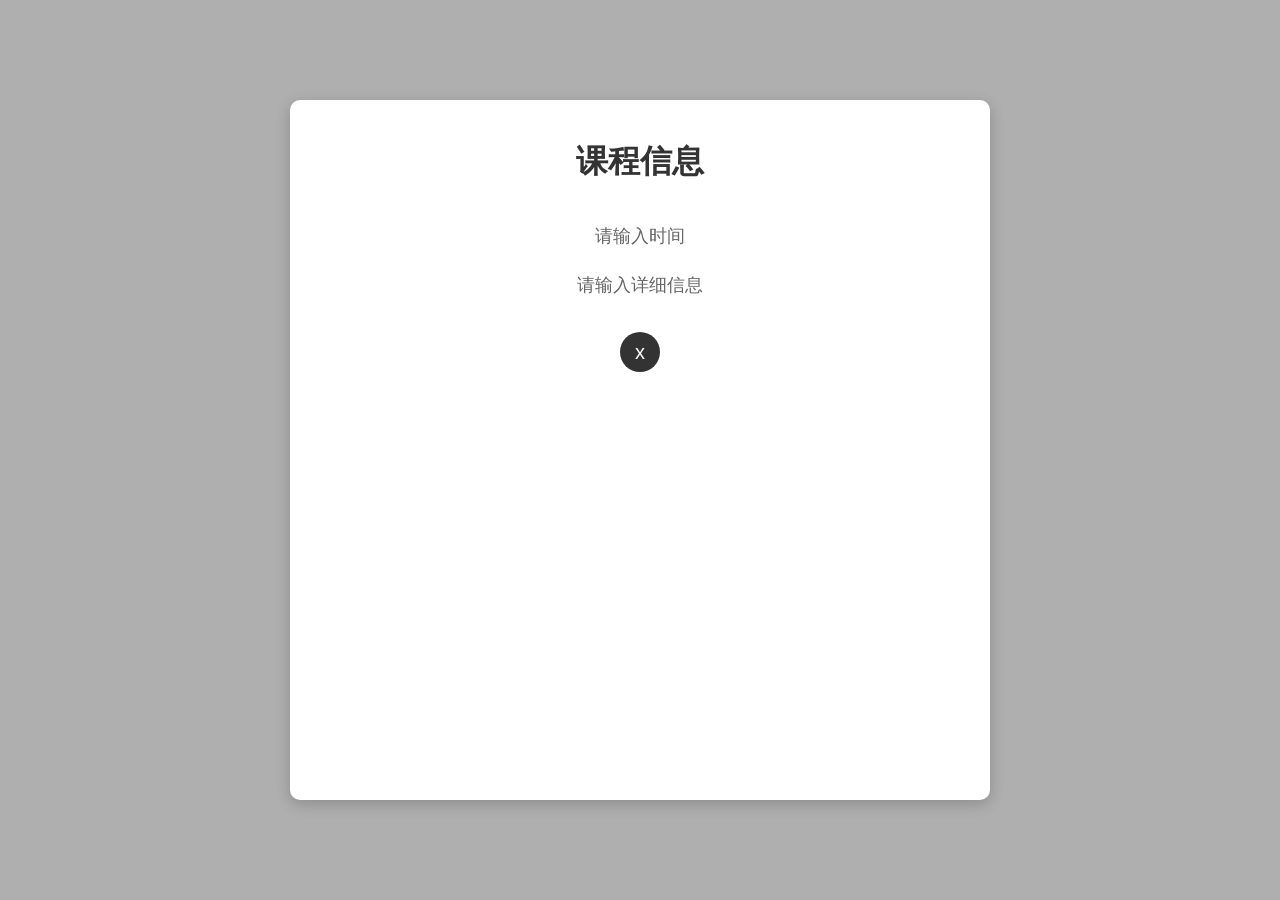
<file: .idea/day01-dom/index.html>
<!DOCTYPE html>
<html lang="en">
<head>
    <meta charset="UTF-8">
    <title>day01</title>
    <link rel="stylesheet" href="style.css">
</head>
<body>
    <div class="box">
        <h1>课程信息</h1>
        <div class="time">
            <input type="text" id="time_input" placeholder="输入课程时间">
            <span id="time_span">请输入时间</span>
        </div>
        <div class="information">
            <input type="text" id="information_input" placeholder="输入课程详细信息">
            <span id="information_span">请输入详细信息</span>
        </div>
        <button id="btn">x</button>
    </div>
<script src="main.js"></script>
</body>
</html>
</file>
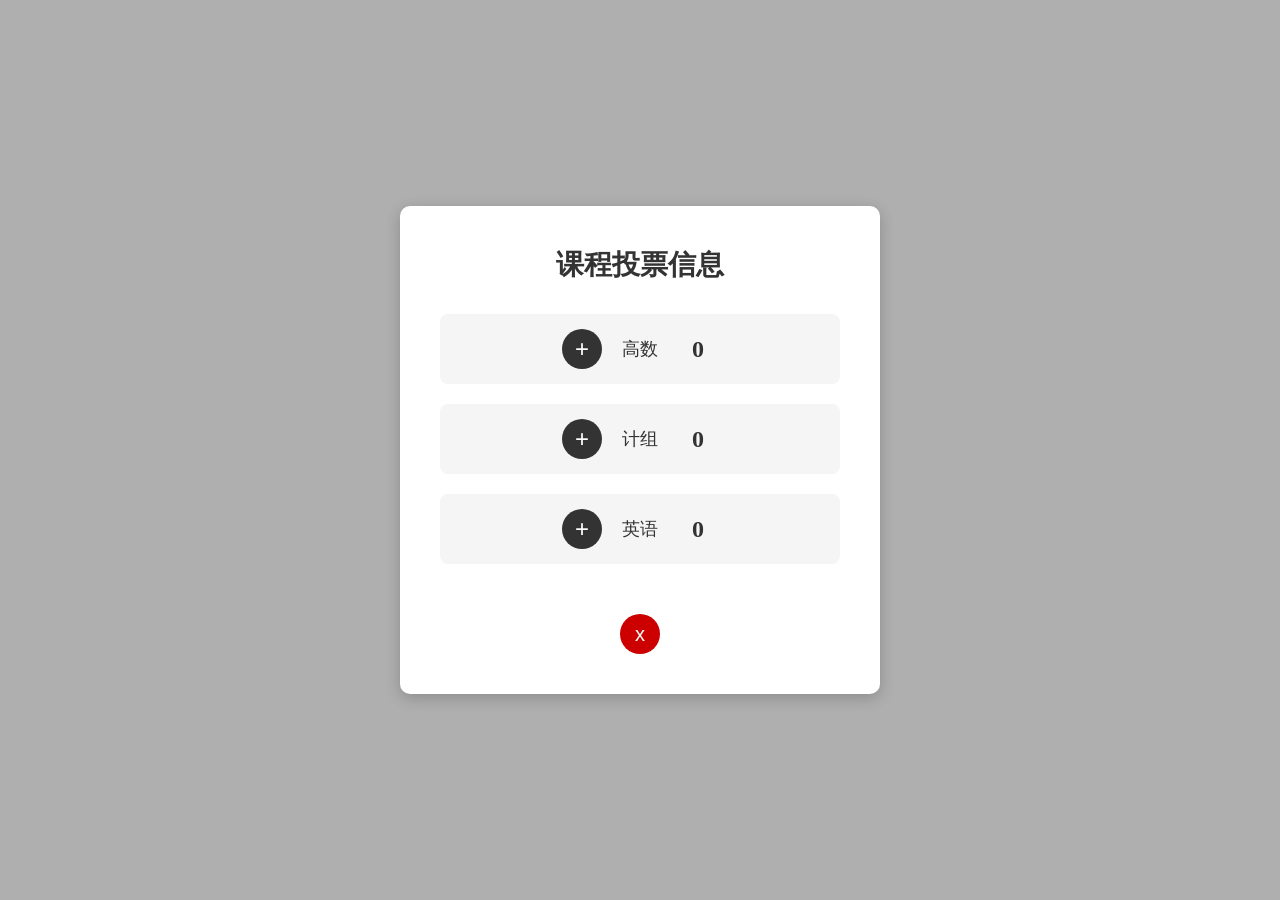
<file: .idea/day02-event/index.html>
<!DOCTYPE html>
<html lang="en">
<head>
    <meta charset="UTF-8">
    <title>day02</title>
    <link rel="stylesheet" href="style.css">
</head>
<body>
    <div class="box">
        <h1>课程投票信息</h1>
        <div class="class1">
            <button id="btn1">+</button>
            <span id="math">高数</span>
            <span id="math_num">0</span>
        </div>
        <div class="class2">
            <button id="btn2">+</button>
            <span id="computer">计组</span>
            <span id="computer_num">0</span>
        </div>
        <div class="class3">
            <button id="btn3">+</button>
            <span id="english">英语</span>
            <span id="english_num">0</span>
        </div>
        <button id="btn">x</button>
    </div>
<script src="main.js"></script>
</body>
</html>
</file>
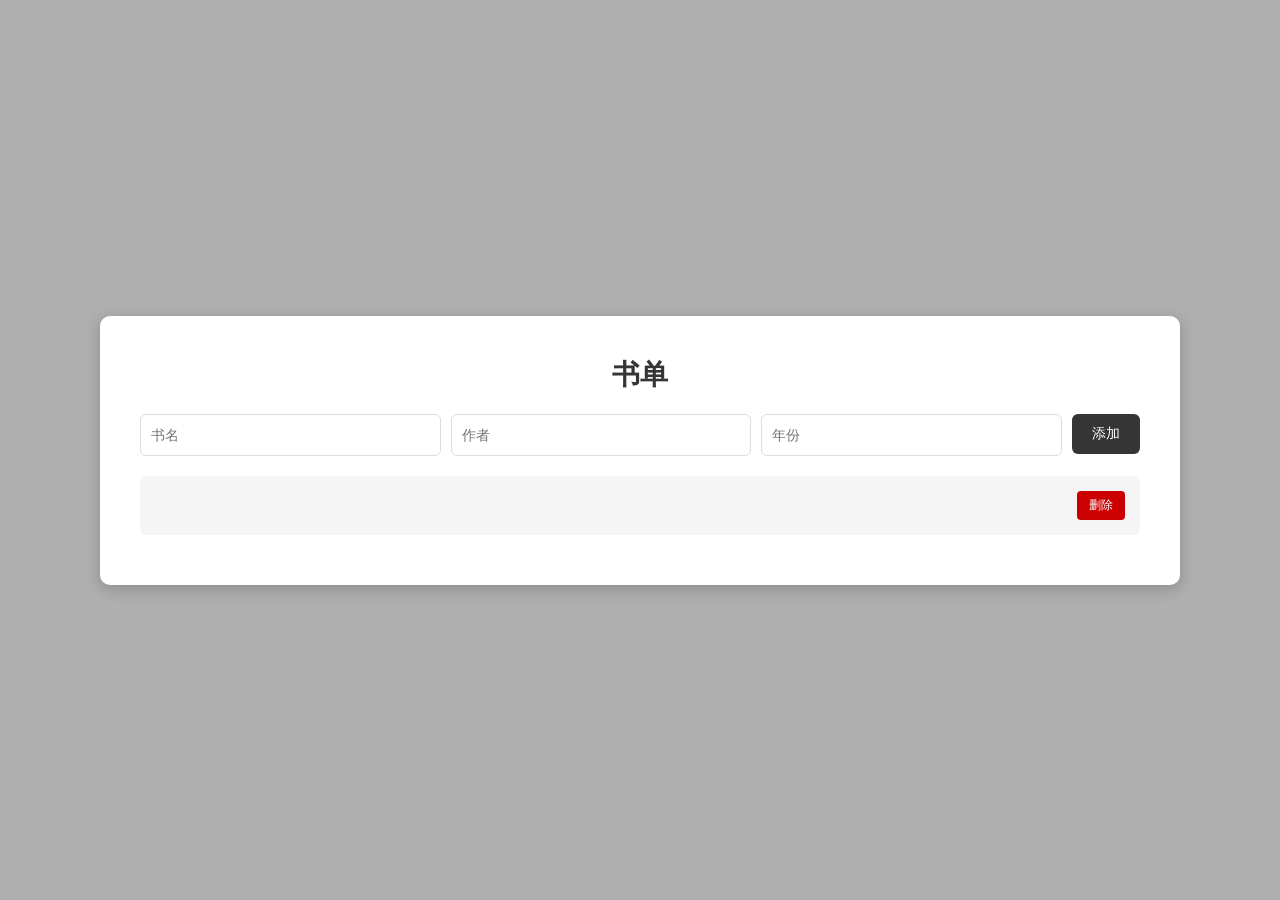
<file: .idea/day03-list/index.html>
<!DOCTYPE html>
<html lang="zh-CN">
<head>
    <meta charset="UTF-8">
    <title>day03</title>
    <link rel="stylesheet" href="style.css">
</head>
<body>
    <div class="box">
        <h1>书单</h1>
        <div class="input">
            <input type="text" id="title" placeholder="书名">
            <input type="text" id="author" placeholder="作者">
            <input type="number" id="year" placeholder="年份">
            <button id="btn">添加</button>
        </div>
        <ul id="list"></ul>
    </div>
<script src="main.js"></script>
</body>
</html>
</file>
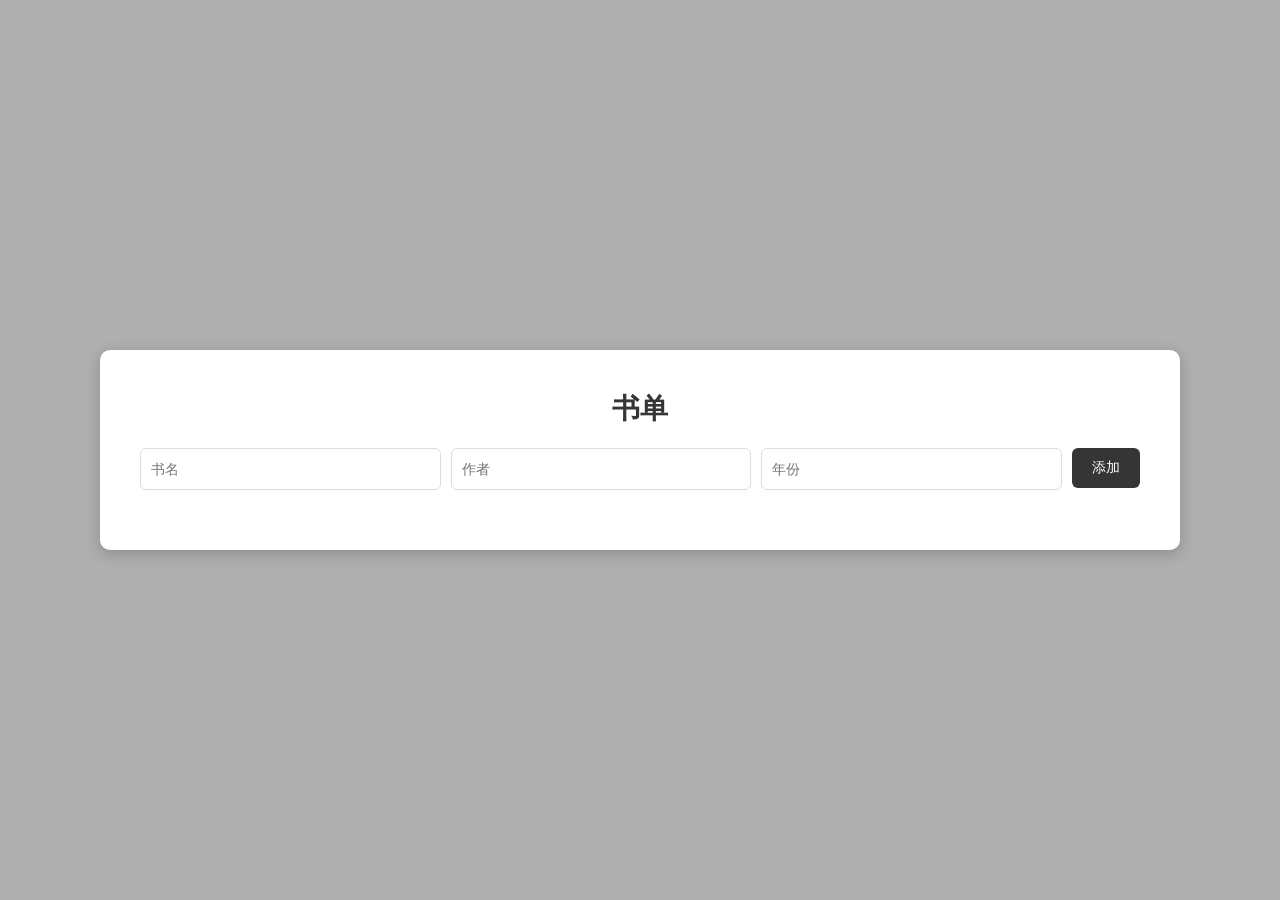
<file: .idea/day04-change/index.html>
<!DOCTYPE html>
<html lang="微软雅黑">
<head>
    <meta charset="UTF-8">
    <title>day04</title>
    <link rel="stylesheet" href="style.css">
</head>
<body>
<div class="box">
    <h1>书单</h1>
    <div class="input">
        <input type="text" id="title" placeholder="书名">
        <input type="text" id="author" placeholder="作者">
        <input type="number" id="year" placeholder="年份">
        <button id="btn">添加</button>
    </div>
    <ul id="list"></ul>
</div>
<script src="main.js"></script>
</body>
</html>
</file>
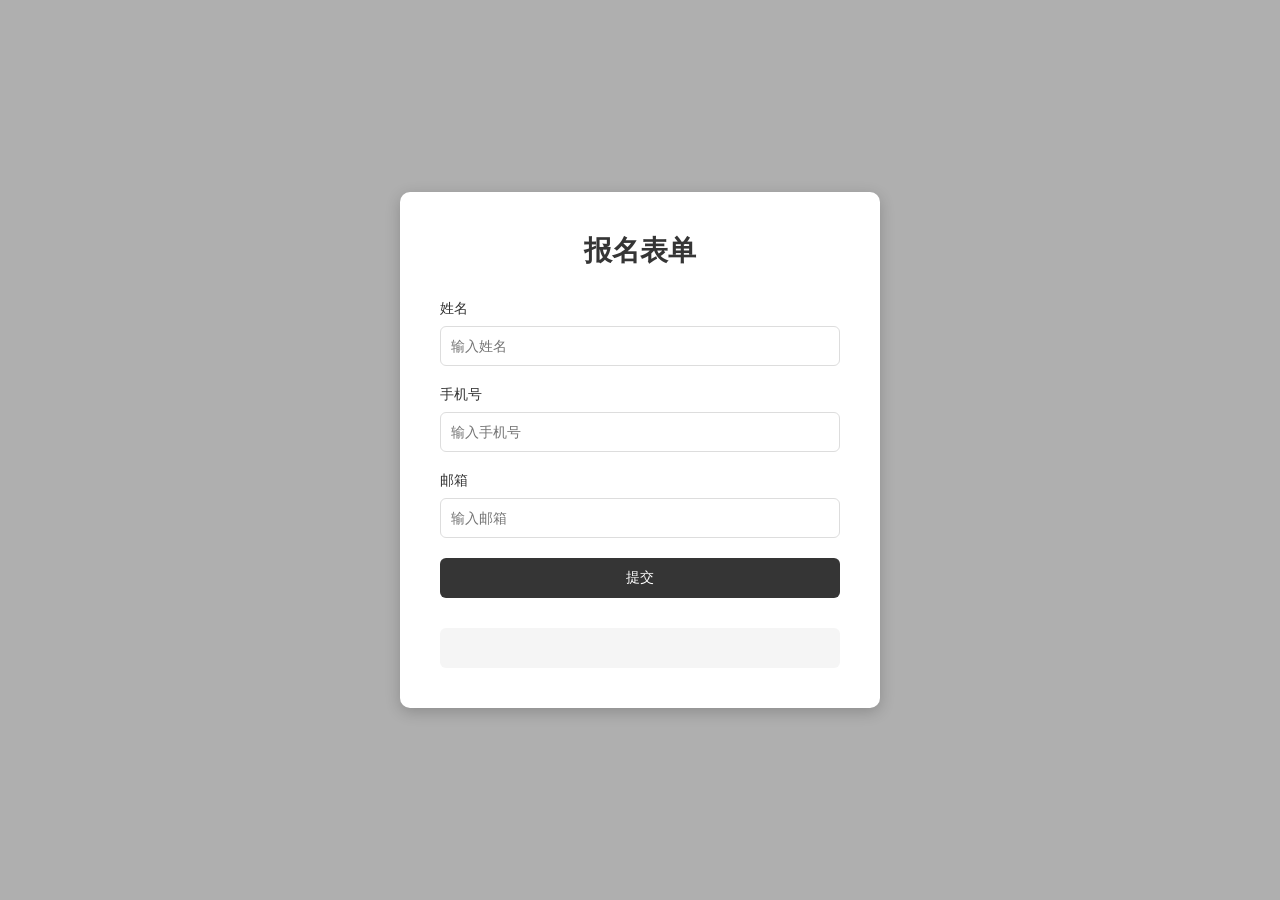
<file: .idea/day05-form/index.html>
<!DOCTYPE html>
<html lang="微软雅黑">
<head>
    <meta charset="UTF-8">
    <title>day05</title>
    <link rel="stylesheet" href="style.css">
</head>
<body>
    <div class="box">
        <h1>报名表单</h1>
        <form id="form">
            <div class="form-item">
                <label>姓名</label>
                <input type="text" id="name" placeholder="输入姓名">
                <span class="error" id="name_error"></span>
            </div>
            <div class="form-item">
                <label>手机号</label>
                <input type="text" id="phone" placeholder="输入手机号">
                <span class="error" id="phone_error"></span>
            </div>
            <div class="form-item">
                <label>邮箱</label>
                <input type="text" id="email" placeholder="输入邮箱">
                <span class="error" id="email_error"></span>
            </div>
            <button type="submit">提交</button>
        </form>
        <div id="result"></div>
    </div>
    <script src="main.js"></script>
</body>
</html>
</file>
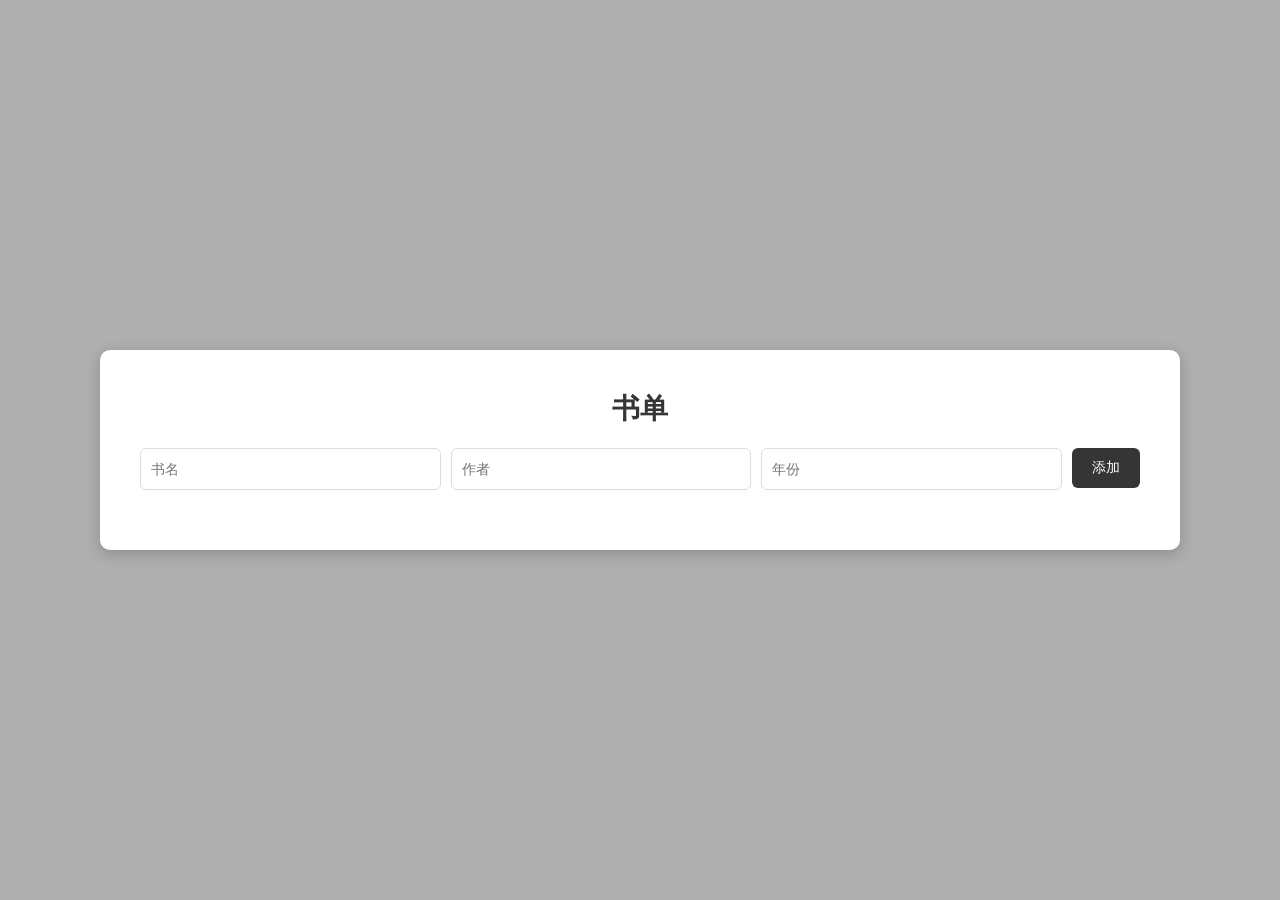
<file: .idea/day06-localstorage/index.html>
<!DOCTYPE html>
<html lang="微软雅黑">
<head>
    <meta charset="UTF-8">
    <title>day06</title>
    <link rel="stylesheet" href="style.css">
</head>
<body>
    <div class="box">
        <h1>书单</h1>
        <div class="input">
            <input type="text" id="title" placeholder="书名">
            <input type="text" id="author" placeholder="作者">
            <input type="number" id="year" placeholder="年份">
            <button id="btn">添加</button>
        </div>
        <ul id="list"></ul>
    </div>
<script src="main.js"></script>
</body>
</html>
</file>
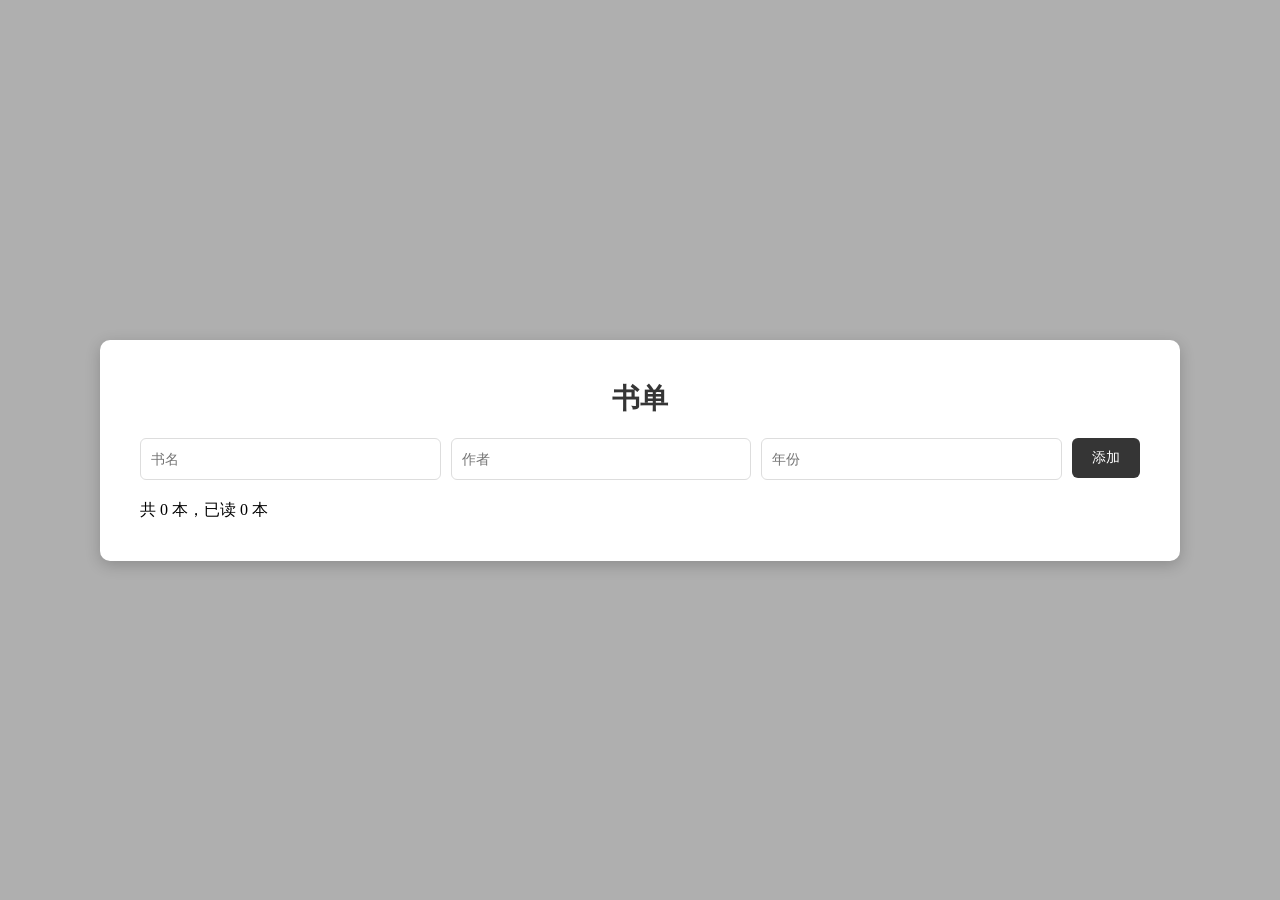
<file: .idea/day07-sum/index.html>
<!DOCTYPE html>
<html lang="微软雅黑">
<head>
    <meta charset="UTF-8">
    <title>day07</title>
    <link rel="stylesheet" href="style.css">
</head>
<body>
<div class="box">
    <h1>书单</h1>
    <div class="input">
        <input type="text" id="title" placeholder="书名">
        <input type="text" id="author" placeholder="作者">
        <input type="number" id="year" placeholder="年份">
        <button id="btn">添加</button>
    </div>
    <ul id="list"></ul>
    <span id="sum"></span>
</div>
<script src="main.js"></script>
</body>
</html>
</file>
<file: .idea/day01-dom/style.css>
body {
    width: 100%;
    height: 100vh;
    display: flex;
    justify-content: center;
    align-items: center;
    background-color: #afafaf;
    margin: 0;
}

.box {
    position: relative;
    width: 700px;
    height: 700px;
    text-align: center;
    background-color: #fff;
    padding: 40px;
    border-radius: 10px;
    box-shadow: 0 4px 15px rgba(0, 0, 0, 0.2);
    box-sizing: border-box;
}

h1 {
    font-size: 32px;
    color: #333;
    margin: 0 0 30px 0;
}

.time, .information {
    margin: 15px 0;
    display: flex;
    flex-direction: column;
    align-items: center;
}

#time_input, #information_input {
    width: 280px;
    height: 50px;
    border: none;
    border-radius: 8px;
    background-color: #e8e8e8;
    text-align: center;
    font-size: 16px;
    display: none;
    outline: none;
    transition: background-color 0.3s;
}

#time_input.show, #information_input.show {
    background-color: #fff;
    border: 2px solid #555;
    display: block;
}

#time_span, #information_span {
    display: block;
    color: #666;
    font-size: 18px;
    margin-top: 10px;
}

#btn {
    width: 40px;
    height: 40px;
    border-radius: 50%;
    border: none;
    background-color: #333;
    color: #fff;
    font-size: 20px;
    cursor: pointer;
    margin-top: 20px;
    transition: background-color 0.3s;
}

#btn:hover {
    background-color: #555;
}
</file>
<file: .idea/day02-event/style.css>
body {
    width: 100%;
    height: 100vh;
    display: flex;
    justify-content: center;
    align-items: center;
    background-color: #afafaf;
    margin: 0;
}

.box {
    width: 400px;
    text-align: center;
    background-color: #fff;
    padding: 40px;
    border-radius: 10px;
    box-shadow: 0 4px 15px rgba(0, 0, 0, 0.2);
}

h1 {
    font-size: 28px;
    color: #333;
    margin: 0 0 30px 0;
}

.class1, .class2, .class3 {
    display: flex;
    align-items: center;
    justify-content: center;
    margin: 20px 0;
    padding: 15px;
    background-color: #f5f5f5;
    border-radius: 8px;
}

.class1 span, .class2 span, .class3 span {
    font-size: 18px;
    color: #333;
}

#btn1, #btn2, #btn3 {
    width: 40px;
    height: 40px;
    border-radius: 50%;
    border: none;
    background-color: #333;
    color: #fff;
    font-size: 24px;
    cursor: pointer;
    margin-right: 20px;
    transition: background-color 0.3s;
}

#btn1:hover, #btn2:hover, #btn3:hover {
    background-color: #555;
}

#math_num, #computer_num, #english_num {
    margin-left: 20px;
    font-size: 24px;
    font-weight: bold;
    color: #333;
    min-width: 40px;
}

#btn {
    width: 40px;
    height: 40px;
    border-radius: 50%;
    border: none;
    background-color: #c00;
    color: #fff;
    font-size: 20px;
    cursor: pointer;
    margin-top: 30px;
    transition: background-color 0.3s;
}

#btn:hover {
    background-color: #a00;
}
</file>
<file: .idea/day03-list/style.css>
body {
    width: 100%;
    height: 100vh;
    display: flex;
    justify-content: center;
    align-items: center;
    background-color: #afafaf;
    margin: 0;
}

.box {
    width: 1000px;
    background-color: #fff;
    padding: 40px;
    border-radius: 10px;
    box-shadow: 0 4px 15px rgba(0, 0, 0, 0.2);
}

h1 {
    font-size: 28px;
    color: #353535;
    margin: 0 0 20px 0;
    text-align: center;
}

.input {
    display: flex;
    gap: 10px;
    margin-bottom: 20px;
}

input {
    flex: 1;
    height: 40px;
    border: 1px solid #ddd;
    border-radius: 6px;
    padding: 0 10px;
    font-size: 14px;
}

#btn {
    padding: 0 20px;
    height: 40px;
    border: none;
    border-radius: 6px;
    background-color: #353535;
    color: #fff;
    cursor: pointer;
    font-size: 14px;
}

ul {
    list-style: none;
    padding: 0;
    margin: 0;
}

li {
    display: flex;
    align-items: center;
    padding: 15px;
    background-color: #f5f5f5;
    border-radius: 6px;
    margin-bottom: 10px;
}

li span {
    flex: 1;
    font-size: 14px;
}

.del_btn {
    padding: 6px 12px;
    border: none;
    border-radius: 4px;
    background-color: #c00;
    color: #fff;
    cursor: pointer;
    font-size: 12px;
}
</file>
<file: .idea/day04-change/style.css>
body {
    width: 100%;
    height: 100vh;
    display: flex;
    justify-content: center;
    align-items: center;
    background-color: #afafaf;
    margin: 0;
}

.box {
    width: 1000px;
    background-color: #fff;
    padding: 40px;
    border-radius: 10px;
    box-shadow: 0 4px 15px rgba(0, 0, 0, 0.2);
}

h1 {
    font-size: 28px;
    color: #353535;
    margin: 0 0 20px 0;
    text-align: center;
}

.input {
    display: flex;
    gap: 10px;
    margin-bottom: 20px;
}

input {
    flex: 1;
    height: 40px;
    border: 1px solid #ddd;
    border-radius: 6px;
    padding: 0 10px;
    font-size: 14px;
}

#btn {
    padding: 0 20px;
    height: 40px;
    border: none;
    border-radius: 6px;
    background-color: #353535;
    color: #fff;
    cursor: pointer;
    font-size: 14px;
}

ul {
    list-style: none;
    padding: 0;
    margin: 0;
}

li {
    display: flex;
    align-items: center;
    padding: 15px;
    background-color: #f5f5f5;
    border-radius: 6px;
    margin-bottom: 10px;
}

li span {
    flex: 1;
    font-size: 14px;
}

.del_btn {
    padding: 6px 12px;
    border: none;
    border-radius: 4px;
    background-color: #c00;
    color: #fff;
    cursor: pointer;
    font-size: 12px;
}
li.completed{
    background-color: #535252;
}
</file>
<file: .idea/day05-form/style.css>
body {
    width: 100%;
    height: 100vh;
    display: flex;
    justify-content: center;
    align-items: center;
    background-color: #afafaf;
    margin: 0;
}

.box {
    width: 400px;
    background-color: #fff;
    padding: 40px;
    border-radius: 10px;
    box-shadow: 0 4px 15px rgba(0, 0, 0, 0.2);
}

h1 {
    font-size: 28px;
    color: #353535;
    margin: 0 0 30px 0;
    text-align: center;
}

.form-item {
    margin-bottom: 20px;
}

label {
    display: block;
    margin-bottom: 8px;
    font-size: 14px;
    color: #333;
}

input {
    width: 100%;
    height: 40px;
    border: 1px solid #ddd;
    border-radius: 6px;
    padding: 0 10px;
    font-size: 14px;
    box-sizing: border-box;
}

.error {
    display: block;
    margin-top: 5px;
    font-size: 12px;
    color: #c00;
}

button {
    width: 100%;
    height: 40px;
    border: none;
    border-radius: 6px;
    background-color: #353535;
    color: #fff;
    cursor: pointer;
    font-size: 14px;
}

button:hover {
    background-color: #555;
}

#result {
    margin-top: 30px;
    padding: 20px;
    background-color: #f5f5f5;
    border-radius: 6px;
}

#result h3 {
    margin-top: 0;
    color: #333;
}

#result p {
    margin: 10px 0;
    color: #666;
}
</file>
<file: .idea/day06-localstorage/style.css>
body {
    width: 100%;
    height: 100vh;
    display: flex;
    justify-content: center;
    align-items: center;
    background-color: #afafaf;
    margin: 0;
}

.box {
    width: 1000px;
    background-color: #fff;
    padding: 40px;
    border-radius: 10px;
    box-shadow: 0 4px 15px rgba(0, 0, 0, 0.2);
}

h1 {
    font-size: 28px;
    color: #353535;
    margin: 0 0 20px 0;
    text-align: center;
}

.input {
    display: flex;
    gap: 10px;
    margin-bottom: 20px;
}

input {
    flex: 1;
    height: 40px;
    border: 1px solid #ddd;
    border-radius: 6px;
    padding: 0 10px;
    font-size: 14px;
}

#btn {
    padding: 0 20px;
    height: 40px;
    border: none;
    border-radius: 6px;
    background-color: #353535;
    color: #fff;
    cursor: pointer;
    font-size: 14px;
}

ul {
    list-style: none;
    padding: 0;
    margin: 0;
}

li {
    display: flex;
    align-items: center;
    padding: 15px;
    background-color: #f5f5f5;
    border-radius: 6px;
    margin-bottom: 10px;
}

li span {
    flex: 1;
    font-size: 14px;
}

.del_btn {
    padding: 6px 12px;
    border: none;
    border-radius: 4px;
    background-color: #c00;
    color: #fff;
    cursor: pointer;
    font-size: 12px;
}

li.completed {
    background-color: #535252;
}
</file>
<file: .idea/day07-sum/style.css>
body {
    width: 100%;
    height: 100vh;
    display: flex;
    justify-content: center;
    align-items: center;
    background-color: #afafaf;
    margin: 0;
}

.box {
    width: 1000px;
    background-color: #fff;
    padding: 40px;
    border-radius: 10px;
    box-shadow: 0 4px 15px rgba(0, 0, 0, 0.2);
}

h1 {
    font-size: 28px;
    color: #353535;
    margin: 0 0 20px 0;
    text-align: center;
}

.input {
    display: flex;
    gap: 10px;
    margin-bottom: 20px;
}

input {
    flex: 1;
    height: 40px;
    border: 1px solid #ddd;
    border-radius: 6px;
    padding: 0 10px;
    font-size: 14px;
}

#btn {
    padding: 0 20px;
    height: 40px;
    border: none;
    border-radius: 6px;
    background-color: #353535;
    color: #fff;
    cursor: pointer;
    font-size: 14px;
}

ul {
    list-style: none;
    padding: 0;
    margin: 0;
}

li {
    display: flex;
    align-items: center;
    padding: 15px;
    background-color: #f5f5f5;
    border-radius: 6px;
    margin-bottom: 10px;
}

li span {
    flex: 1;
    font-size: 14px;
}

.del_btn {
    padding: 6px 12px;
    border: none;
    border-radius: 4px;
    background-color: #c00;
    color: #fff;
    cursor: pointer;
    font-size: 12px;
}

li.completed {
    background-color: #535252;
}
.sum{
    display: flex;
    justify-content: center;
}
</file>
